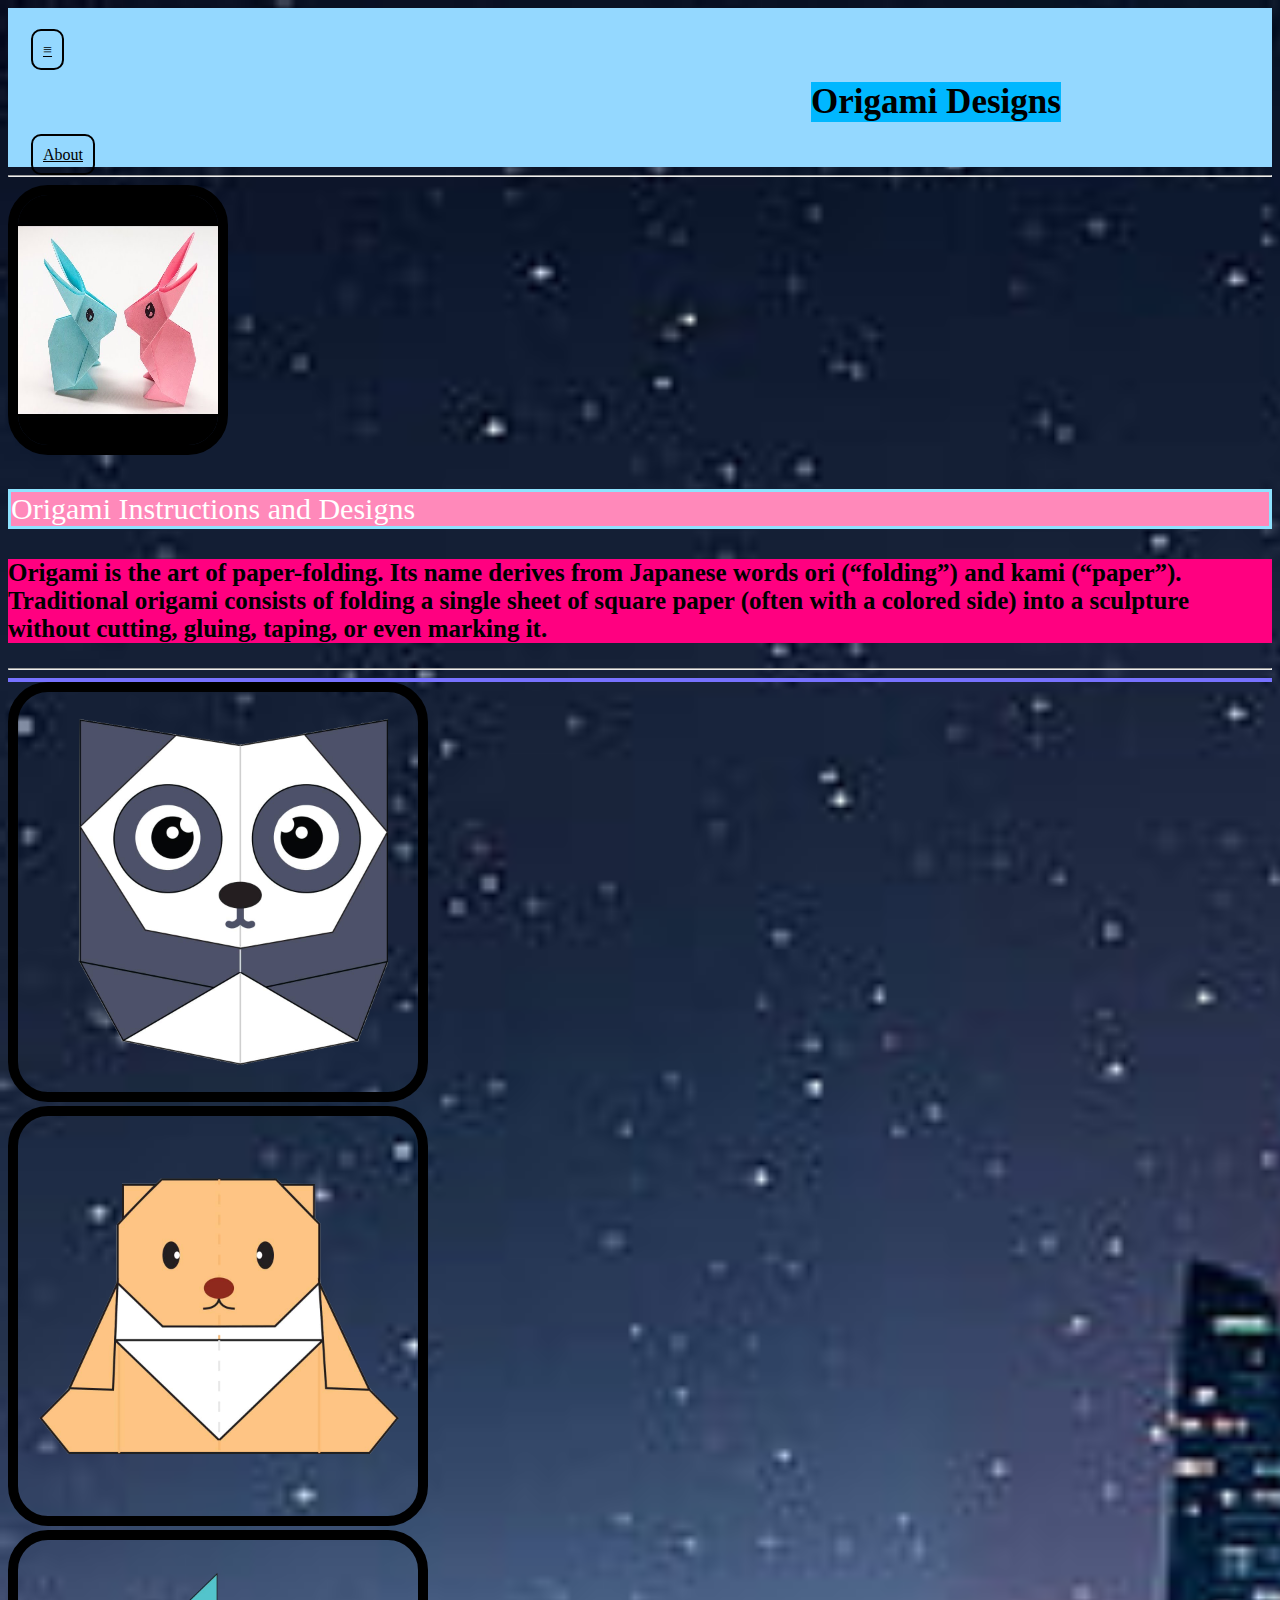
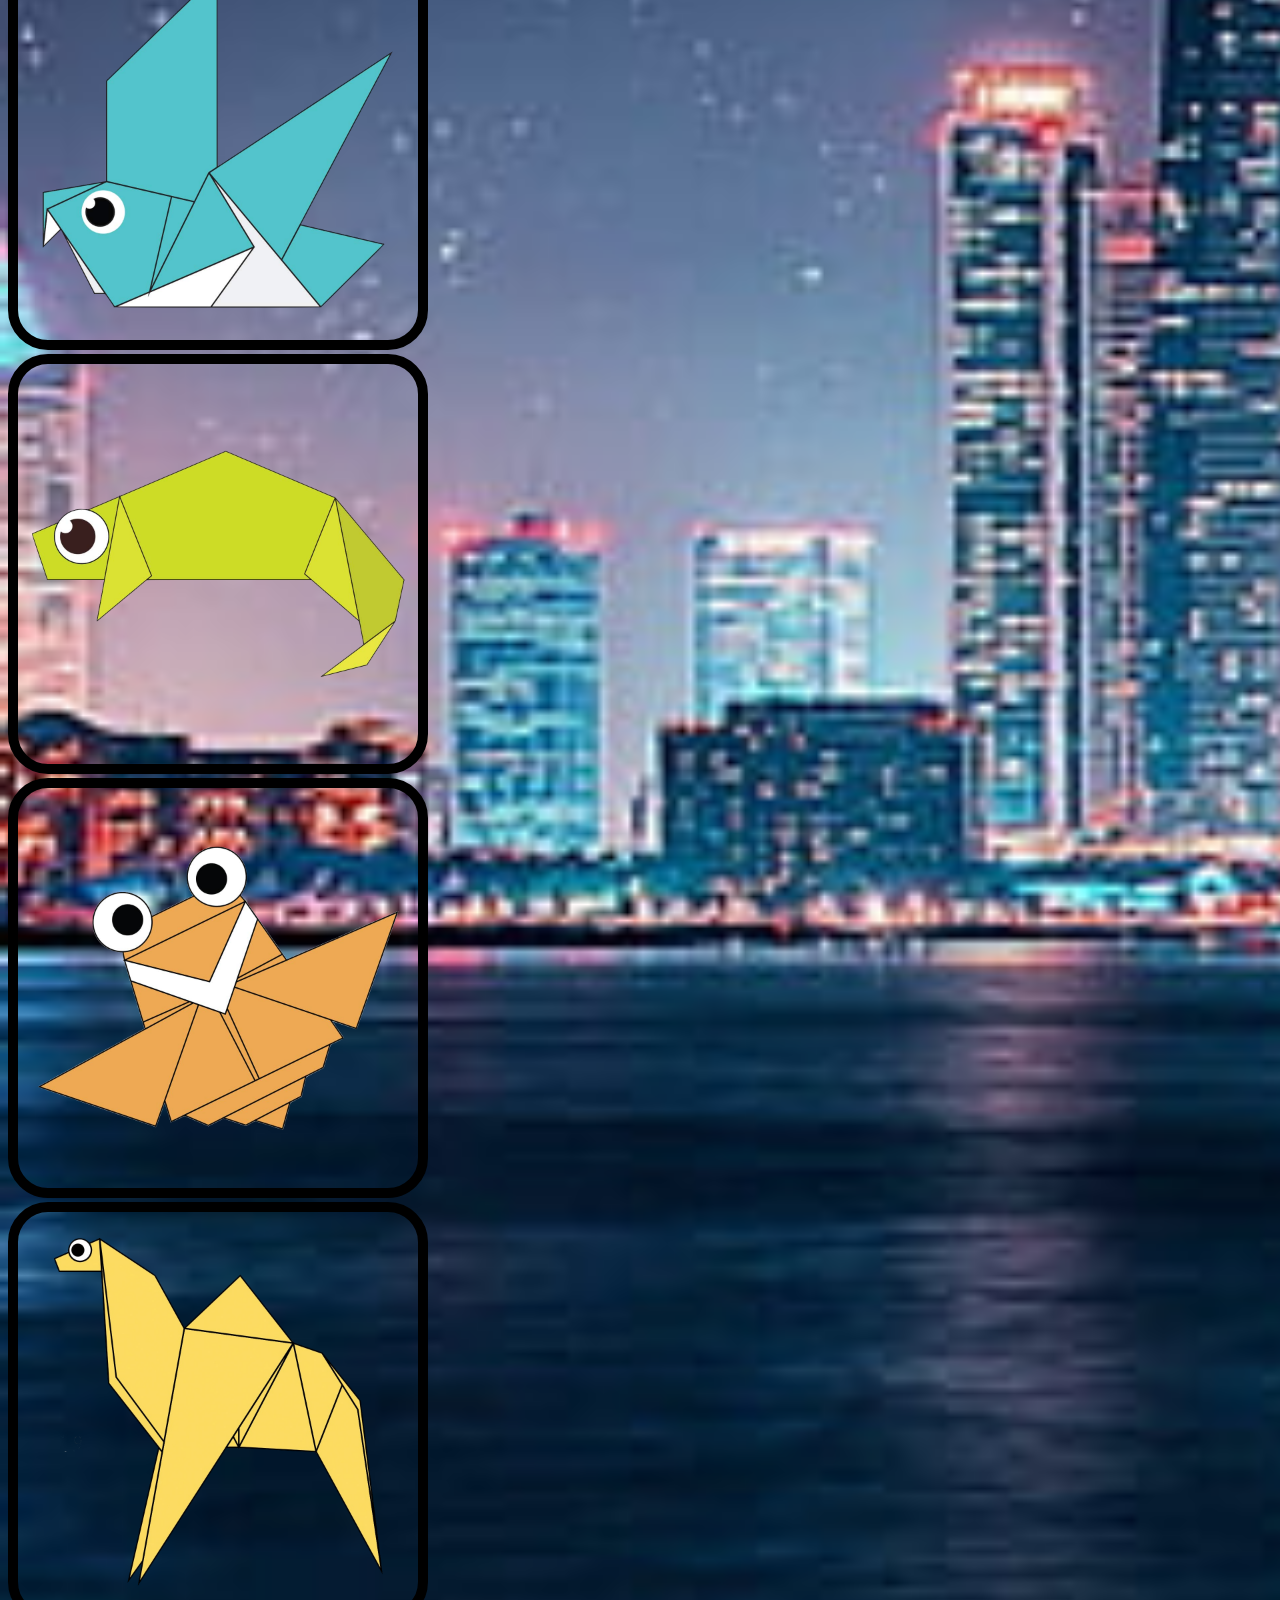
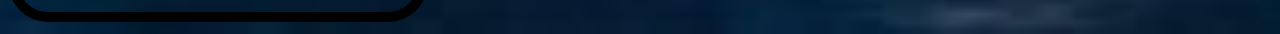
<file: index.html>
<!DOCTYPE html>

   <html>

   <head>

      <title>Learning Origami</title>
      <link rel = "stylesheet" type = "text/css" href = "index.css">
      <link rel = "icon" href = "images/favicon.png" sizes = "16x16" type = "image/png">

      <style>
         
      </style>

   </head>

   <body>

      <div class = "header">
         <div class = "menu">
            <div><a href = "#">≡</a></div>
            <div><h1>Origami Designs</h1></div>
            <div><a href = "about.html">About</a></div>
         </div>
      </div>

      <hr>

      <div class = "bodyIMG">
         <img src = "images/nain2.jpg" width = "200" height = "250">
         <p>
            Origami Instructions and Designs
         </p>
         <h3>
            Origami is the art of paper-folding. Its name derives from Japanese words ori (“folding”) and kami (“paper”). Traditional 
            origami consists of folding a single sheet of square paper (often with a colored side) into a sculpture without cutting, 
            gluing, taping, or even marking it.
         </h3>
      </div>

      <hr>

      <div class = "grid"></div>
   <div class = "origami">
      <div class = "item">
        <a href = "https://www.youtube.com/watch?v=nnZ61pDj5E4">
         <img src="images/panda.png" width="400" height="400">
        </a>
         <p>. To learn to make a Panda, click on the Panda Image! .</p>
         </div>
      </div>

   <div class = "origami">
      <div class = "item">
         <a href = "https://youtu.be/3DNxCN4gYa4">
            <img src="images/teddy.png" width="400" height="400">
           </a>
            <p>. To learn to make a Teddy, click on the Teddy Image! .</p>
      </div>
   </div>

   <div class = "origami">
      <div class = "item">
         <a href = "https://youtu.be/L6ciLmiEfg0">
            <img src="images/pigeon.png" width="400" height="400">
           </a>
            <p>. To learn to make a Pigeon, click on the Pigeon Image! .</p>
      </div>
   </div>

   <div class = "origami">
      <div class = "item">
         <a href = "https://youtu.be/4ecS9uCRHzo">
            <img src="images/chameleon.png" width="400" height="400">
           </a>
            <p>. To learn to make a Chameleon, click on the Chameleon Image! .</p>
      </div>
   </div>

   <div class = "origami">
      <div class = "item">
         <a href = "https://youtu.be/yHxmtgTx8Do">
            <img src="images/cicada.png" width="400" height="400">
           </a>
            <p>. To learn to make a Cicada, click on the Cicada Image! .</p>
      </div>
   </div>

   <div class = "origami">
      <div class = "item">
         <a href = "https://youtu.be/HQBFbDxlEcg">
            <img src="images/camel.png" width="400" height="400">
           </a>
            <p>. To learn to make a Camel, click on the Camel Image! .</p>
      </div>
   </div>

   </body>

   </html>
</file>
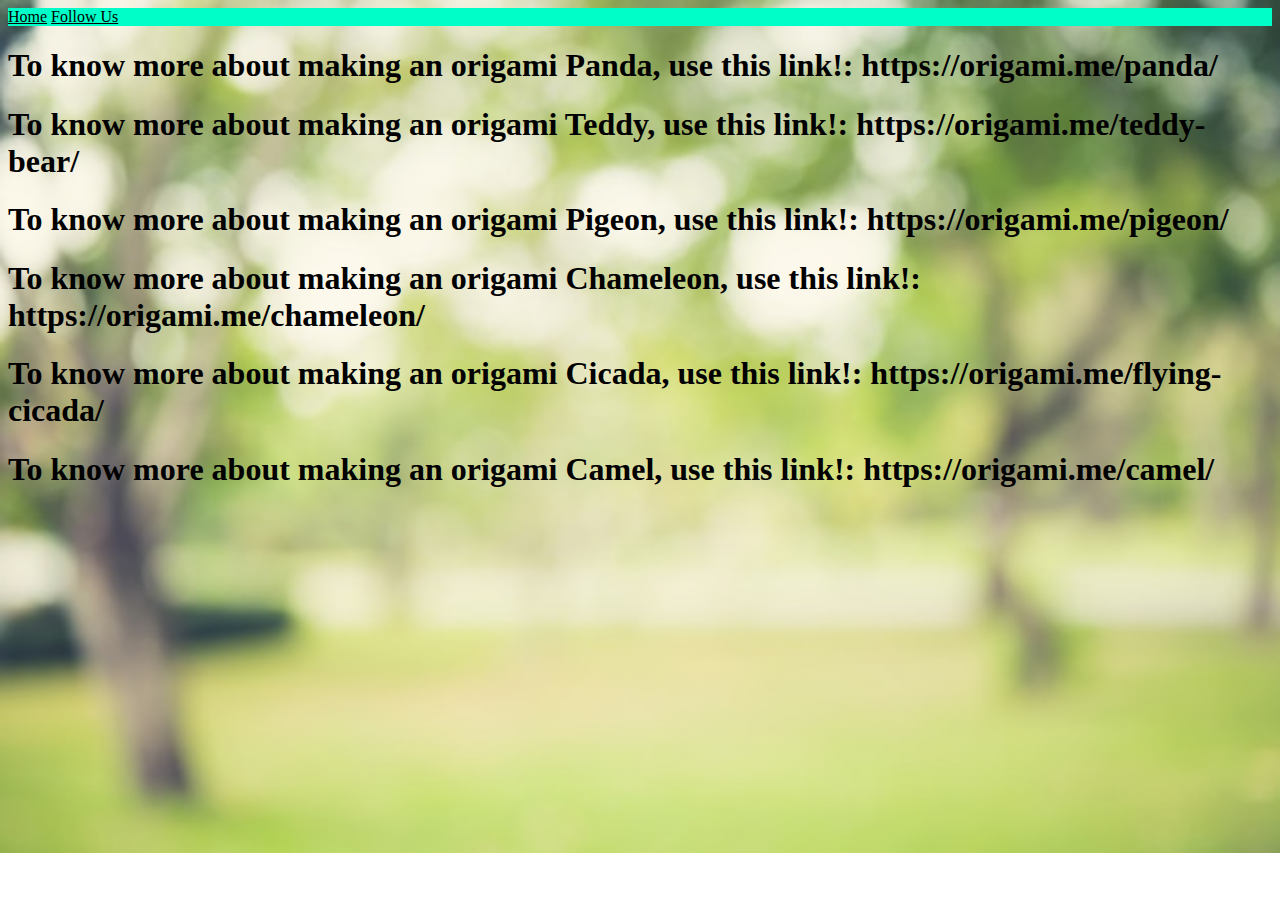
<file: about.html>
<!DOCTYPE html>

   <html>

   <head>
      <title>About Origami Shapes</title>
      <link rel = "stylesheet" type = "text/css" href = "about.css">
      <link rel = "icon" href = "images/favicon.png" sizes = "16x16" type = "image/png">
   </head>

   <body>

      <div class = "header">
         <a href = "index.html">Home</a>
         <a href = "followus.html">Follow Us</a>
      </div>
      <div class = "grid">
         <h1>To know more about making an origami Panda, use this link!: https://origami.me/panda/</h1>
         <h1>To know more about making an origami Teddy, use this link!: https://origami.me/teddy-bear/</h1>
         <h1>To know more about making an origami Pigeon, use this link!: https://origami.me/pigeon/</h1>
         <h1>To know more about making an origami Chameleon, use this link!: https://origami.me/chameleon/</h1>
         <h1>To know more about making an origami Cicada, use this link!: https://origami.me/flying-cicada/</h1>
         <h1>To know more about making an origami Camel, use this link!: https://origami.me/camel/</h1>
      </div>

   </body>

   </html>
</file>
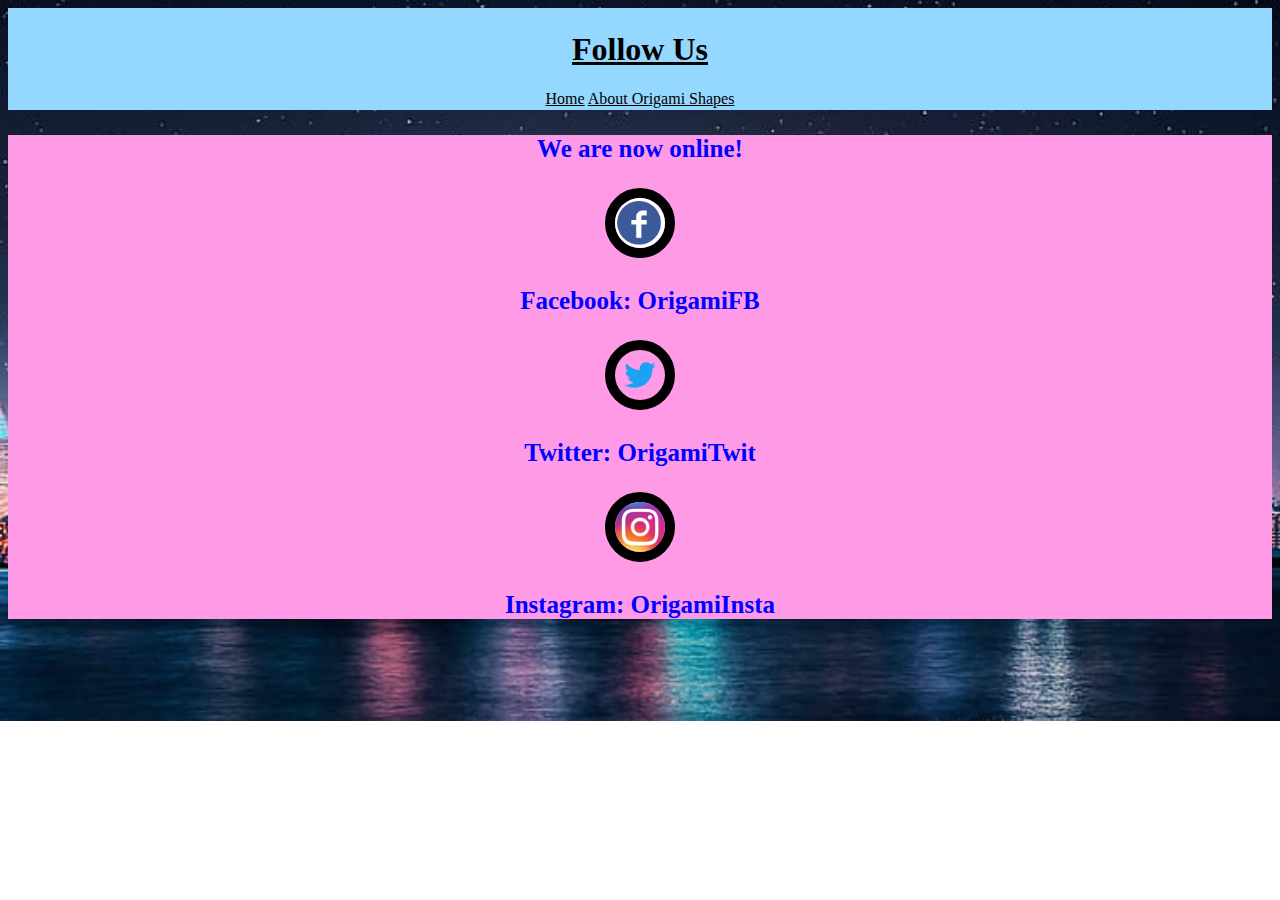
<file: followus.html>
<!DOCTYPE html>

   <html>

   <head>
      <title>Follow Us!</title>
      <link rel = "stylesheet" type = "text/css" href = "followus.css">
      <link rel = "icon" href = "images/favicon.png" sizes = "16x16" type = "image/png">
   </head>

   <body>

      <div class = "header">
         <h1><u>Follow Us</u></h1>
         <a href = "index.html">Home</a>
         <a href = "about.html">About Origami Shapes</a>
      </div>

      <div class = "content">
         <h3>We are now online!</h3>
         <img src = "fb.jpg" width="50" height="50">
         <h3>Facebook: OrigamiFB</h3>
         <img src = "tweet.png" width="50" height="50">
         <h3>Twitter: OrigamiTwit</h3>
         <img src = "insta.png" width="50" height="50">
         <h3>Instagram: OrigamiInsta</h3>
      </div>

   </body>

   </html>
</file>
<file: index.css>
body {
      background-image: url("images/proBG.jpg");
      background-repeat: no-repeat;
      background-size: cover;
   }

   .header {
      background-color: rgb(148, 216, 255);
      padding: 3px;
      display:flex;
      justify-content:space-between;
   }

   h3 {
      font-size: 25px;
      color: black;
      background-color:rgb(255, 0, 128);
      font-family:Cambria, Cochin, Georgia, Times, 'Times New Roman', serif;
   }

   h1 {
      font-size: 35px;
      color: black;
      background-color:rgb(0, 183, 255);
      font-family:Cambria, Cochin, Georgia, Times, 'Times New Roman', serif;
      margin-left:800px;
   }

   .origami {
      border-radius:20px;
      width:310px;
      font-family:Georgia, 'Times New Roman', Times, serif;
   }

   .grid {
      display:flex;
      flex-wrap:wrap;
      justify-content:space-evenly;
      border:2px solid #7772ff
   }

   .grid img {
      border: 2px solid black;
      border-radius:50px;
      background-color:black;
   }

   p {
      background-color: rgb(255, 137, 186);
      border: 3px solid rgb(142, 227, 255);
      font-size: 30px;
      color: white;
   }

   img {
      border: 10px solid black;
      border-radius: 40px;
   }

   .menu {
      margin-right:30px;
      margin-top:30px;
   }

   .menu a {
      margin-left:20px;
      border: 2px black solid;
      padding: 10px;
      border-radius: 10px;
   }

   a:link {
      color:black;
   }

   a:visited {
      color: darkviolet;
   }

   a:hover {
      color:cadetblue;
   }

   .origami:hover{
      transform:scale(1.2);
   }

   .item p{
      position:absolute;
      top:50%;
      left:50%;
      transform:translate(-50%, -50%);
      opacity:0;
   }

   .item:hover p {
      opacity:1;
   }

   .item:hover img {
      opacity:0.20;
   }
</file>
<file: about.css>
body {
      background-image: url("images/bg.jpg");
      background-repeat: no-repeat;
      background-size: cover;
   }

   .header {
      background-color: rgb(0, 255, 200);
   }

   a:link {
      color:black;
   }

   a:visited {
      color: darkviolet;
   }

   a:hover {
      color:cadetblue;
   }

   .origami:hover{
      transform:scale(1.2);
   }

   .item p{
      position:absolute;
      top:50%;
      left:50%;
      transform:translate(-50%, -50%);
      opacity:0;
   }

   .item:hover p {
      opacity:1;
   }

   .item:hover img {
      opacity:0.20;
   }
</file>
<file: followus.css>
body {
      background-image: url("images/proBG.jpg");
      background-repeat: no-repeat;
      background-size: cover;
   }

   .header {
      background-color: rgb(148, 216, 255);
      text-align: center;
      padding: 2px;
   }

   .content {
      background-color: rgb(255, 155, 230);
      text-align: center;
   }

   h3 {
      font-size: 25px;
      color: blue;
      font-family:Cambria, Cochin, Georgia, Times, 'Times New Roman', serif;
   }

   p {
      background-color: rgb(255, 137, 186);
      border: 3px solid rgb(142, 227, 255);
      border-radius: 20px;
      font-size: 30px;
      color: white;
   }

   img {
      border: 10px solid black;
      border-radius: 40px;
   }

   .grid {
      display:flex;
      flex-wrap:wrap;
      justify-content:space-evenly;
      border:2px solid #7772ff
   }

   a:link {
      color:black;
   }

   a:visited {
      color: darkviolet;
   }

   a:hover {
      color:cadetblue;
   }

   .origami:hover{
      transform:scale(1.2);
   }

   .item p{
      position:absolute;
      top:50%;
      left:50%;
      transform:translate(-50%, -50%);
      opacity:0;
   }

   .item:hover p {
      opacity:1;
   }

   .item:hover img {
      opacity:0.20;
   }
</file>
